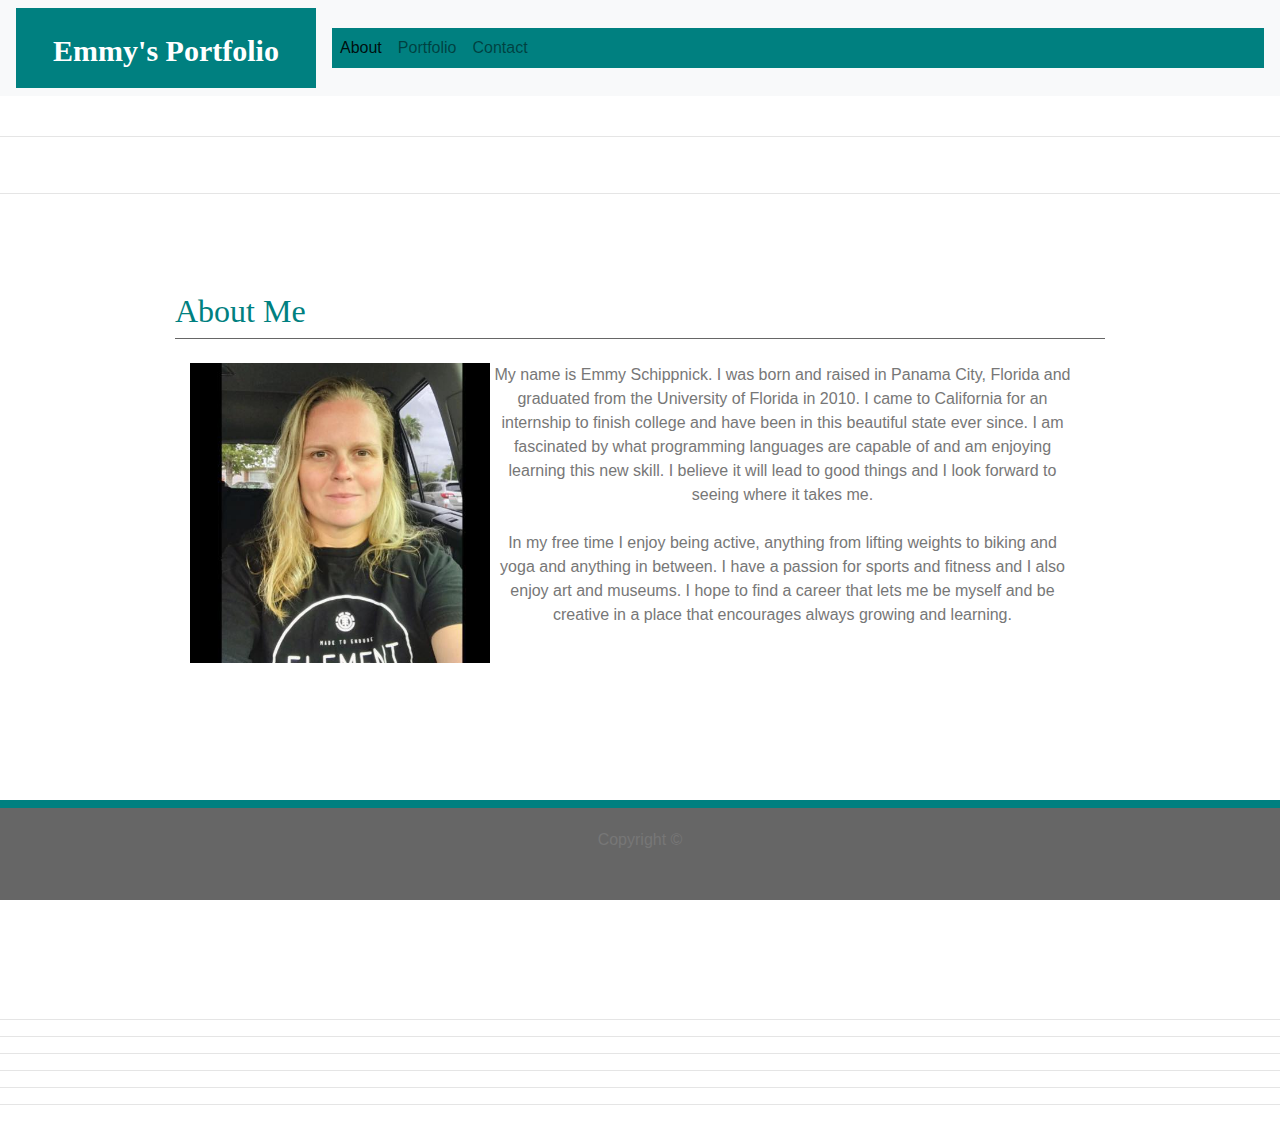
<file: index.html>
<!--Remember to test RESPONSIVENESS on PHONE-->



<!DOCTYPE html>
<html lang="en">

<head>
    <meta charset="UTF-8">
    <meta name="viewport" content="width=device-width, initial-scale=1.0">
    <meta http-equiv="X-UA-Compatible" content="ie=edge">

    <!--This is the stylesheet directly from Getbootstrap.com
    Copy-paste the stylesheet <link> into your <head> before all other stylesheets to load our CSS.-->
    <link rel="stylesheet" href="https://stackpath.bootstrapcdn.com/bootstrap/4.3.1/css/bootstrap.min.css" integrity="sha384-ggOyR0iXCbMQv3Xipma34MD+dH/1fQ784/j6cY/iJTQUOhcWr7x9JvoRxT2MZw1T" crossorigin="anonymous">


    <!-- Link to local stylesheet-->
    <link rel="stylesheet" href="assets/css/portfoliostyle.css">


    <title>Emmy's Portfolio</title>


</head>




<body>
    <!--Start Nav Toggle won't work?-->
    <nav class="navbar sticky-top navbar-expand-sm navbar-light bg-light">
        <a class="navbar-brand navbar-title" href="index.html">Emmy's Portfolio</a>
        <button class="navbar-toggler" type="button" data-toggle="collapse" data-target="#navbarNav" aria-controls="navbarNav" aria-expanded="false" aria-label="Toggle navigation">
          <span class="navbar-toggler-icon">


            
          </span>
        </button>

        <div class="collapse navbar-collapse" id="navbarNav">
            <ul class="navbar-nav">
                <li class="nav-item active">
                    <a class="nav-link" href="index.html">About <span class="sr-only">(current)</span></a>
                </li>
                <li class="nav-item">
                    <a class="nav-link" href="portfolio.html">Portfolio</a>
                </li>
                <li class="nav-item">
                    <a class="nav-link" href="contact.html">Contact</a>
                </li>
                <!-- <li class="nav-item">
                    <a class="nav-link disabled" href="#" tabindex="-1" aria-disabled="true">Disabled</a>
                </li> -->
            </ul>
        </div>
    </nav>
    <!--End Nav-->
    </div>
    <!--fix-top End Div-->

    <br>
    <hr>
    <br>
    <hr>


    <br>












    <br>
    <br>



    <!-- <div id="bigwhitebox"> -->
    <div class="container">
        <div class="row">
            <div class="col-sm-12">
                <div id="aboutme">
                    <h2>About Me</h2>
                </div>
                <!-- </div> -->
                <br>
                <div class="col-sm-12">
                    <img id="emmy" src="assets/images/emmyhairdown.jpg" alt="Emmy Schippnick" width=300>
                    <!-- <div> -->

                    <div class="col-sm-12">
                        <div id="bio">
                            <p>
                                My name is Emmy Schippnick. I was born and raised in Panama City, Florida and graduated from the University of Florida in 2010. I came to California for an internship to finish college and have been in this beautiful state ever since. I am fascinated
                                by what programming languages are capable of and am enjoying learning this new skill. I believe it will lead to good things and I look forward to seeing where it takes me.
                                <br>
                                <br> In my free time I enjoy being active, anything from lifting weights to biking and yoga and anything in between. I have a passion for sports and fitness and I also enjoy art and museums. I hope to find a career that
                                lets me be myself and be creative in a place that encourages always growing and learning.
                                <br> <br>
                                <br>
                                <br>
                            </p>
                        </div>
                    </div>

                </div>
            </div>
        </div>


    </div>

    <!--How many <br> do we need because the footer covers bio on phone....???? or HR??-->
    <br>
    <br>
    <br>
    <br>
    <br>
    <br>

    <br>
    <br>
    <br>
    <br>
    <br>
    <br>

    <hr>
    <hr>
    <hr>
    <hr>
    <hr>
    <hr>





    <div class="fixed-bottom">
        <footer>Copyright © </footer>

    </div>


</body>

</html>
</file>
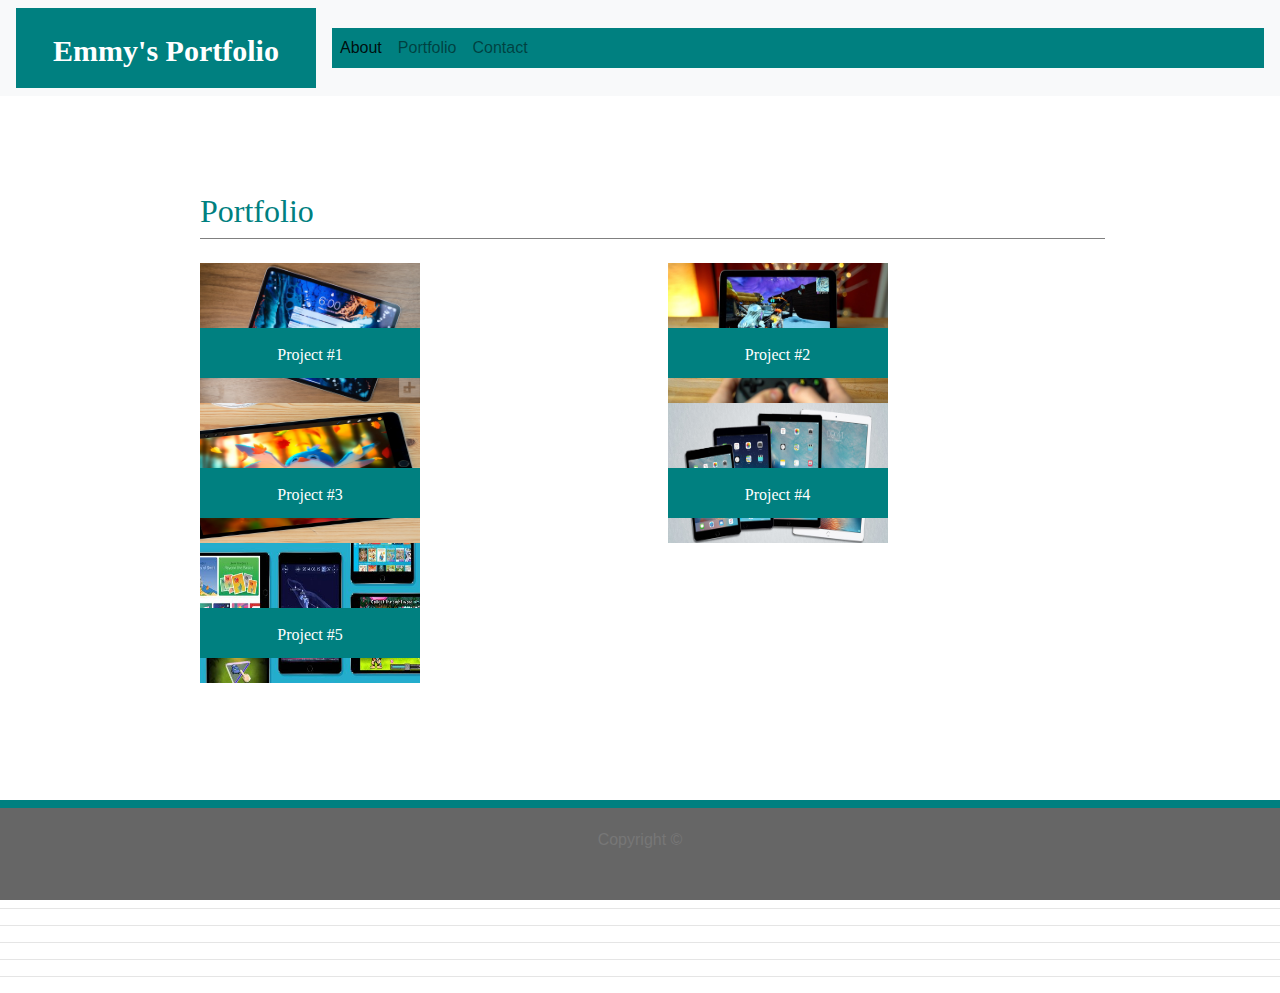
<file: portfolio.html>
<!DOCTYPE html>



<html lang="en">

<head>
    <meta charset="UTF-8">
    <meta name="viewport" content="width=device-width, initial-scale=1.0">
    <meta http-equiv="X-UA-Compatible" content="ie=edge">

    <!--This is the stylesheet directly from Getbootstrap.com
    Copy-paste the stylesheet <link> into your <head> before all other stylesheets to load our CSS.-->
    <link rel="stylesheet" href="https://stackpath.bootstrapcdn.com/bootstrap/4.3.1/css/bootstrap.min.css" integrity="sha384-ggOyR0iXCbMQv3Xipma34MD+dH/1fQ784/j6cY/iJTQUOhcWr7x9JvoRxT2MZw1T" crossorigin="anonymous">


    <!-- Link to local stylesheet-->
    <link rel="stylesheet" href="assets/css/portfoliostyle.css">




    <title>Emmy's Portfolio</title>


</head>


<body>

    <!--Start Nav Toggle won't work?-->
    <nav class="navbar sticky-top navbar-expand-sm navbar-light bg-light">
        <a class="navbar-brand navbar-title" href="index.html">Emmy's Portfolio</a>

        <button class="navbar-toggler" type="button" data-toggle="collapse" data-target="#navbarNav" aria-controls="navbarNav" aria-expanded="false" aria-label="Toggle navigation">
              <span class="navbar-toggler-icon"></span>
            </button>
        <div class="collapse navbar-collapse" id="navbarNav">
            <ul class="navbar-nav">
                <li class="nav-item active">
                    <a class="nav-link" href="index.html">About <span class="sr-only">(current)</span></a>
                </li>
                <li class="nav-item">
                    <a class="nav-link" href="portfolio.html">Portfolio</a>
                </li>
                <li class="nav-item">
                    <a class="nav-link" href="contact.html">Contact</a>
                </li>
                <!-- <li class="nav-item">
                        <a class="nav-link disabled" href="#" tabindex="-1" aria-disabled="true">Disabled</a>
                    </li> -->
            </ul>
        </div>
    </nav>
    <!--End Nav-->

    <br>



    <br>
    <br>

    <!--Start Container Div for Pictures/projects?????-->
    <div class="container portfoliocontainer">
        <br>
        <div id="portfolio">
            <h2>Portfolio</h2>
        </div>

        <Br>
        <div class="row">
            <div class="col">
                <span id="project1">
                            <a class="projects" href="https://www.google.com" target="_blank">Project #1</a>
                            </span>
                <span class="img">
                                    <img id="item-1" src="assets/images/ipad-pro-blue.jpg" alt="iPad Pro Blue, Project #1" width=220 height=140>
                                </span>
            </div>

            <div class="col">

                <span id="project2">
                            <a class="projects" href="https://www.google.com" target="_blank">Project #2</a>
                        </span>
                <span class="img">
                            <img id="item-2" src="assets/images/project2.jpg" alt="iPad-iPhone-Apps, Project #2" width=220 height=140>
                        </span>
            </div>



            <div class="w-100"></div>
            <div class="col"> <span id="projects3">
                    <a class="projects" href="https://www.google.com" target="_blank">Project #3</a>
                </span>

                <span class="img">
                    <img id="item-3" src="assets/images/ipadartbird.jpg" alt="iPad Pro Bird Game, Project #3" width=220 height=140>
                </span></div>

            <div class="col"><span id="projects4">
                    <a class="projects" href="https://www.google.com" target="_blank">Project #4</a>
                </span>
                <span class="img">
                    <img id="item-4" src="assets/images/whichipad.jpg" alt="iPads, Project #4" width=220 height=140>
                </span></div>

            <div class="w-100"></div>

            <div class="col"><span id="projects5">
                    <a class="projects" href="https://www.google.com" target="_blank">Project #5</a>
                </span>
                <span class="img">
                    <img id="item-5" src="assets/images/kidseducationapps.jpg" alt="iPad Kids Education Apps, Project #5" width=220 height=140>
                </span></div>

            <div class="col"></div>
            <!--Empty Column?-->
        </div>

        <br>
        <br>
    </div>
    <!--End Container Div-->




    <!--How many <br> do we need because the footer covers bio on phone....???? or HR??-->
    <br>
    <br>
    <br>
    <br>
    <br>
    <br>

    <hr>
    <hr>
    <hr>
    <hr>
    <hr>
    <hr>












    <div class="fixed-bottom">
        <footer>Copyright © </footer>

    </div>


</body>

</html>
</file>
<file: assets/css/portfoliostyle.css>
body {
    background-image: url("https://ak2.picdn.net/shutterstock/videos/12107432/thumb/1.jpg");
}

#navbarNav {
    background-color: teal;
}


/* .nav {
    text-align: right !important;
} */

.container {
    max-width: 960px;
    background-color: white;
}


/* This may be wrong because it needs to be RESPONSIVE??? Put in GRID>???? */

#bigwhitebox {
    width: 960px;
    background-color: white;
    margin-top: 30px;
    margin-left: 25%;
    margin-right: 25%;
    padding: 20px;
}

.navbar-title {
    color: #ffffff !important;
    background: teal !important;
    font-family: 'Georgia', Times, 'Times New Roman', serif !important;
    width: 300px;
    height: 80px;
    text-align: center;
    padding-top: 20px;
    font-size: 30px;
    font-weight: bold;
}

#aboutme {
    text-align: left;
    font-family: 'Georgia', Times, 'Times New Roman', serif;
    width: 100%;
    color: teal;
    margin-top: 10px;
    border-bottom: #666666 solid 1px;
}

#emmy {
    float: left;
}

#bio {
    text-align: center;
}

p {
    color: #777777;
    font-family: 'Arial', 'Helvetica Neue', Helvetica, sans-serif;
}

.portfoliocontainer {
    padding-left: 40px;
}

#portfolio {
    color: teal;
    font-family: 'Georgia', Times, 'Times New Roman', serif;
    border-bottom: solid 1px gray;
    /* margin: 10px; */
}

#contact {
    text-align: left;
    color: teal;
    border-bottom: 1px solid gray;
    font-family: 'Georgia', Times, 'Times New Roman', serif;
}

.projects {
    width: 220px;
    height: 50px;
    color: white;
    text-align: center;
    background-color: teal;
    font-family: 'Georgia', Times, 'Times New Roman', serif;
    text-decoration: none;
    position: absolute;
    padding-top: 15px;
    top: 10;
    left: 10;
    margin-top: 65px;
    /* margin-left: 20px; */
    z-index: 2;
}

.fixed-bottom {
    color: #777777;
    text-align: center;
    font-family: 'Arial', 'Helvetica Neue', Helvetica, sans-serif;
    border-top: solid teal 8px;
    height: 100px;
    width: 100%;
    padding: 20px;
    background: #666666;
}

#submit {
    color: white;
    background-color: teal;
    font-family: 'Arial', 'Helvetica Neue', Helvetica, sans-serif;
    width: 80px;
    height: 35px;
    border: none;
    margin-top: 10px;
}
</file>
